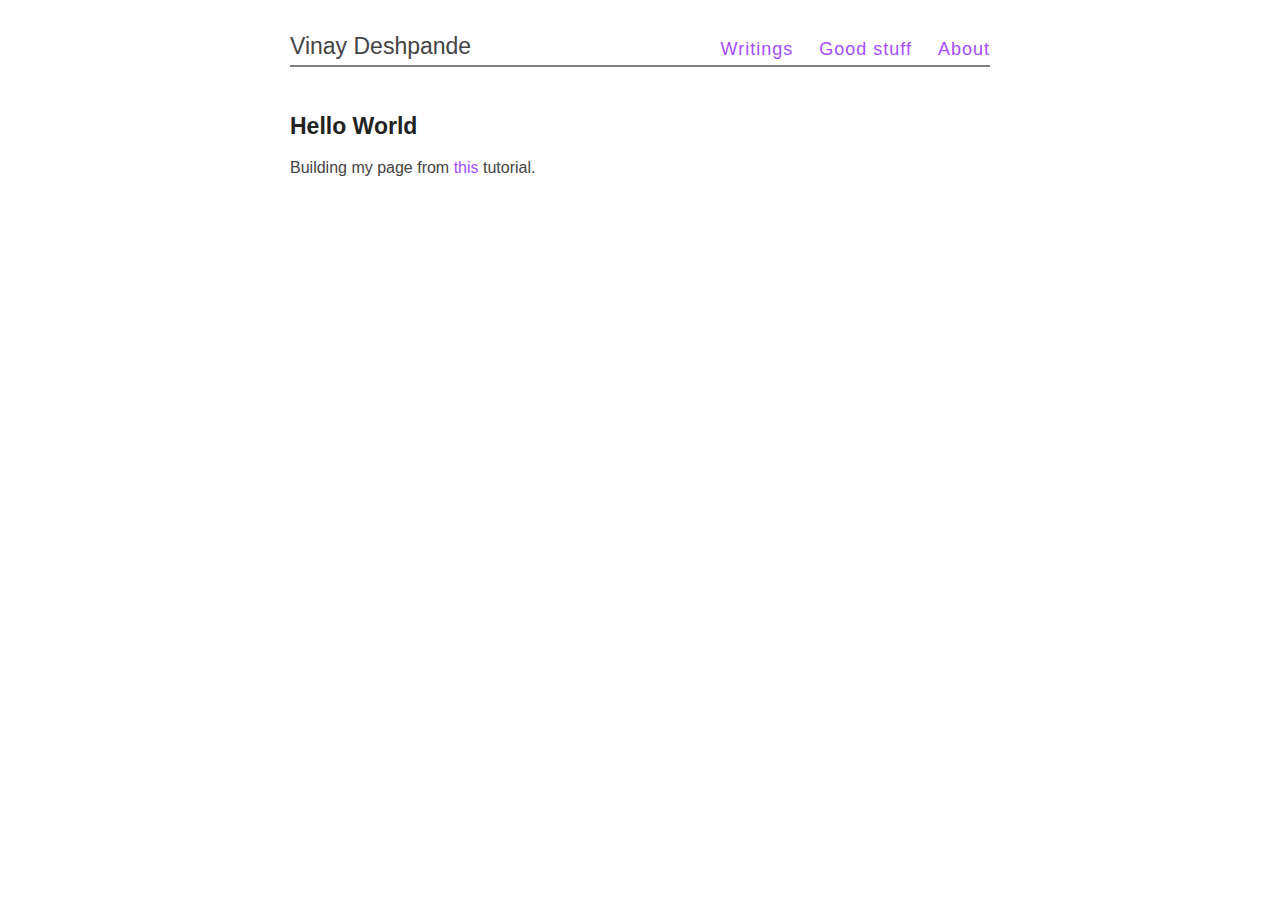
<file: index.html>
<!DOCTYPE html>
<html lang="en">
  <head>
    <meta charset="utf-8">
    <meta name="viewport" content="width=device-width">

    <title>Vinay Deshpande</title>
    <meta name="description" content="An example webpage.">
    <meta name="author" content="Vinay Deshpande">
    <link rel="stylesheet" type="text/css" href="style.css">
  </head>
  <body>
    <header>
      Vinay Deshpande
    </header>
    <nav>
      <a href="writings.html">Writings</a>
      <a href="good-stuff.html">Good stuff</a>
      <a href="about.html">About</a>
    </nav>
    <article>
      <h2>Hello World</h2>
      <p>Building my page from <a href=https://rutar.org/writing/how-to-build-a-personal-webpage-from-scratch/>this</a> tutorial.</p>
    </article>
  </body>
</html>
</file>
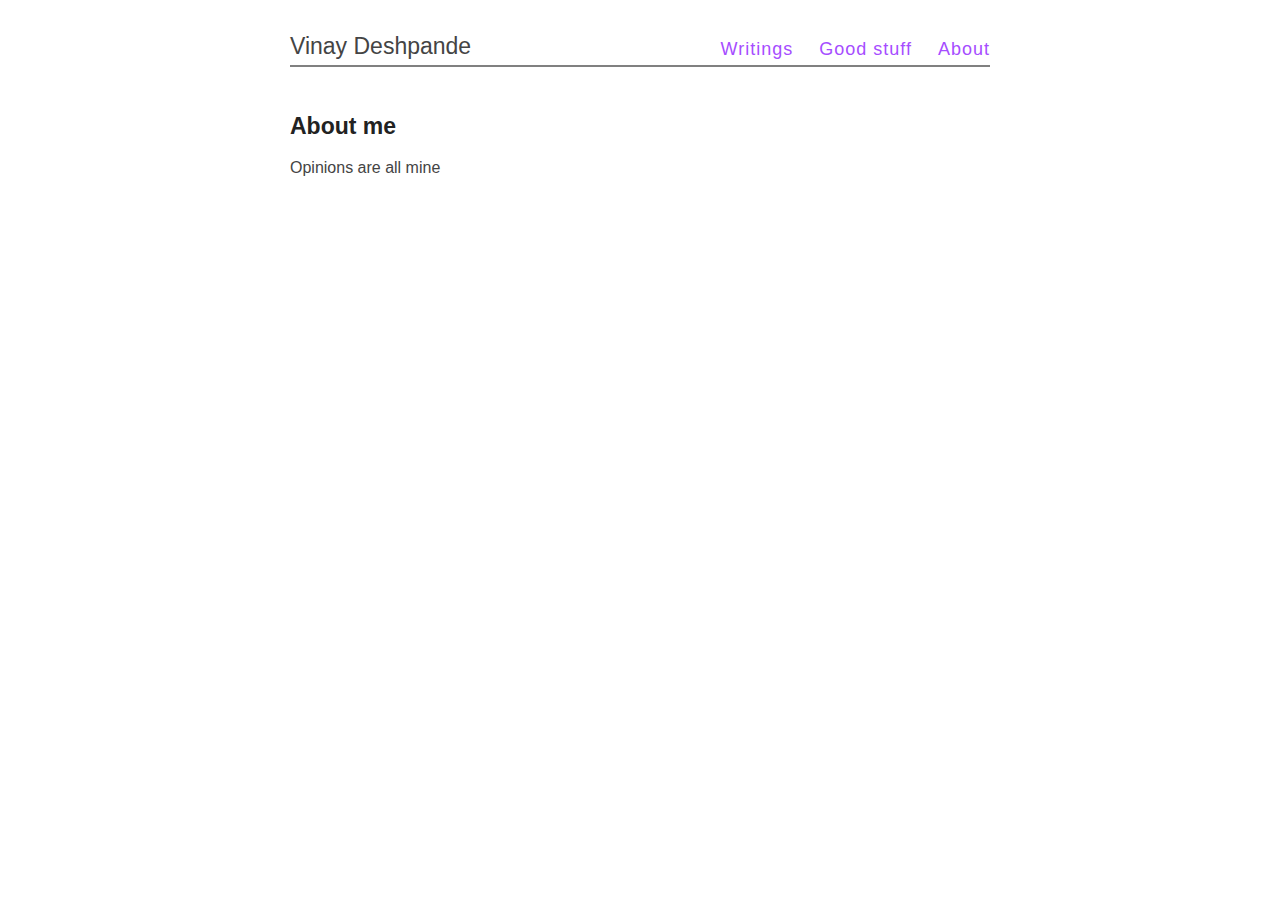
<file: about.html>
<!DOCTYPE html>
<html lang="en">
  <head>
    <meta charset="utf-8">
    <meta name="viewport" content="width=device-width">

    <title>Vinay Deshpande</title>
    <meta name="description" content="An example webpage.">
    <meta name="author" content="Vinay Deshpande">
    <link rel="stylesheet" type="text/css" href="style.css">
  </head>
  <body>
    <header>
      Vinay Deshpande
    </header>
    <nav>
      <a href="writings.html">Writings</a>
      <a href="good-stuff.html">Good stuff</a>
      <a href="about.html">About</a>
    </nav>
    <article>
      <h2>About me</h2>
      Opinions are all mine
    </article>
  </body>
</html>
</file>
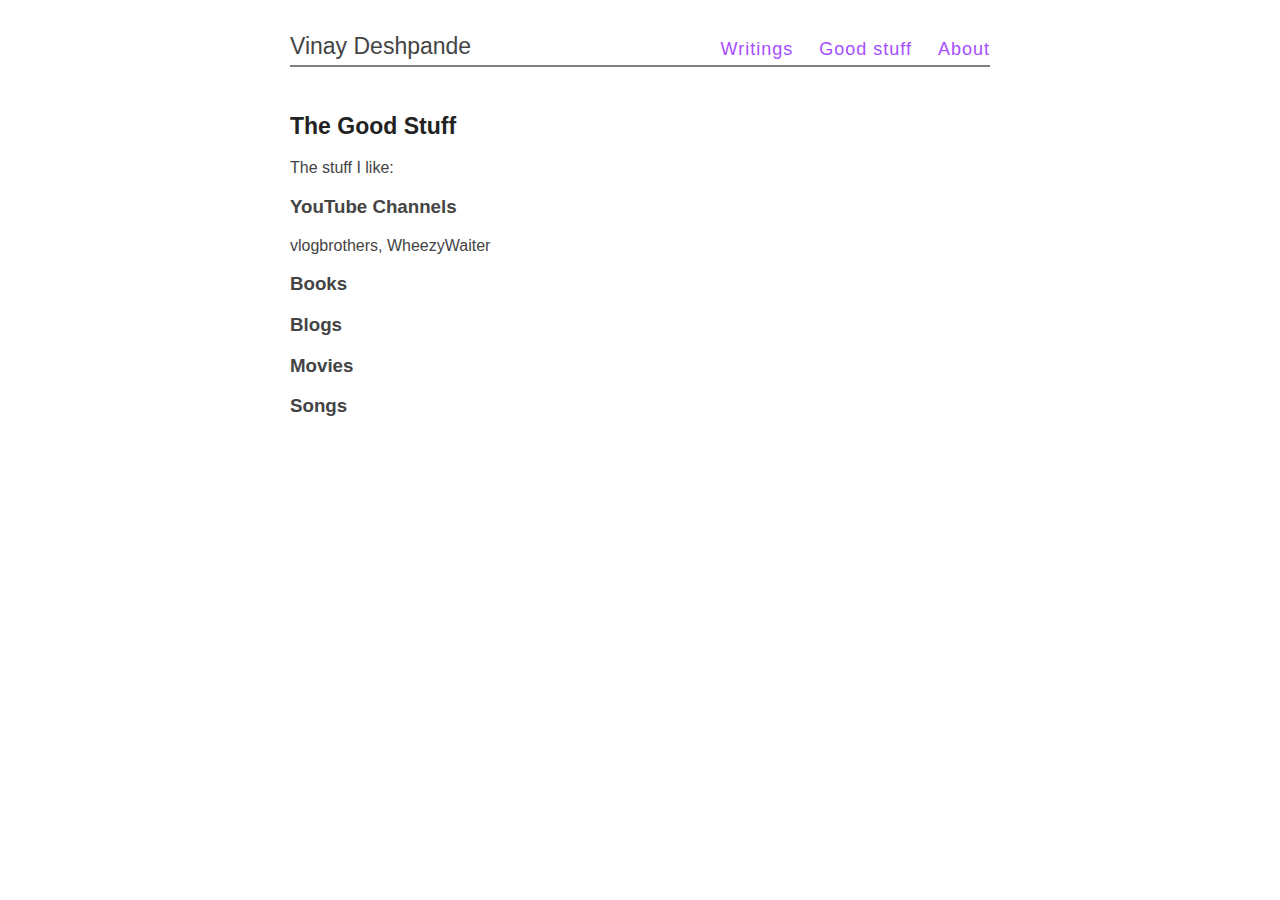
<file: good-stuff.html>
<!DOCTYPE html>
<html lang="en">
  <head>
    <meta charset="utf-8">
    <meta name="viewport" content="width=device-width">

    <title>Vinay Deshpande</title>
    <meta name="description" content="An example webpage.">
    <meta name="author" content="Vinay Deshpande">
    <link rel="stylesheet" type="text/css" href="style.css">
  </head>
  <body>
    <header>
      Vinay Deshpande
    </header>
    <nav>
      <a href="writings.html">Writings</a>
      <a href="good-stuff.html">Good stuff</a>
      <a href="about.html">About</a>
    </nav>
    <article>
      <h2>The Good Stuff</h2>
      The stuff I like:
      <h3>YouTube Channels</h3>
        vlogbrothers, WheezyWaiter
      <h3>Books</h3>
      <h3>Blogs</h3>
      <h3>Movies</h3>
      <h3>Songs</h3>
    </article>
  </body>
</html>
</file>
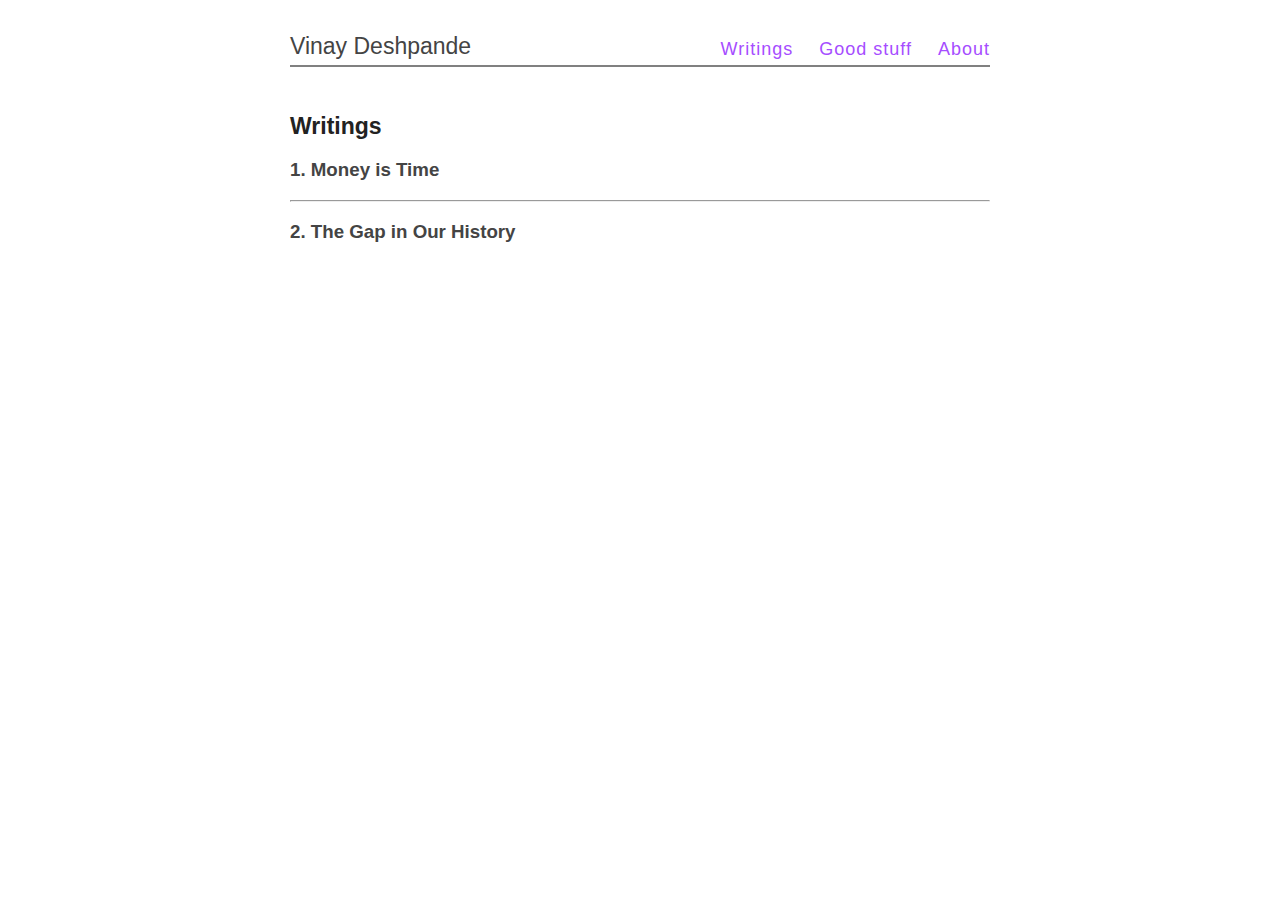
<file: writings.html>
<!DOCTYPE html>
<html lang="en">
  <head>
    <meta charset="utf-8">
    <meta name="viewport" content="width=device-width">

    <title>Vinay Deshpande</title>
    <meta name="description" content="An example webpage.">
    <meta name="author" content="Vinay Deshpande">
    <link rel="stylesheet" type="text/css" href="style.css">
  </head>
  <body>
    <header>
      Vinay Deshpande
    </header>
    <nav>
      <a href="writings.html">Writings</a>
      <a href="good-stuff.html">Good stuff</a>
      <a href="about.html">About</a>
    </nav>
    <article>
      <h2>Writings</h2>
      <h3>1. Money is Time</h3>
      <hr></hr>
      <h3>2. The Gap in Our History</h3>
    </article>
  </body>
</html>
</file>
<file: style.css>
body {
  margin: 0 auto;
  max-width: 700px;
  min-width: 0;
  padding: 0 10px 25px;
  font-family: "Helvetica", "Arial", sans-serif;
}

h2 {
  margin-top: 1em;
  padding-top: 1em;
}
nav a {
  margin-left: 20px;
}

body {
  color: #444;
}
h1, h2, strong {
  color: #222;
}

header {
  margin: 0px;
  font-size: 23px;
}
article {
  font-size: 16px;
}
nav {
  font-size: 18px;
  letter-spacing: 1px;
}
h1 {
  font-size: 26px;
}
h2 {
  font-size: 23px;
}

a {
  color: #a64dff;
  text-decoration: none;
}

/* CSS Grid */

body {
  display: grid;
  row-gap: 5px;
  grid-template-columns: auto auto;
  grid-template-rows: 60px auto;
  grid-template-areas:
    "header nav"
    "ct ct"
}
header {
  grid-area: header;
  justify-self: left;
  align-self: end;
}
nav {
  grid-area: nav;
  justify-self: right;
  align-self: end;
}
nav a {
  text-align: right;
}
article {
  grid-area: ct;
  border-top: 2px solid gray;
}

@media screen and (max-width: 430px) {
  body {
    grid-template-columns: auto;
    grid-template-rows: minmax(40px, auto) minmax(30px, auto) auto auto;
    grid-template-areas:
    "header"
    "nav"
    "ct"
  }
  header, nav {
    text-align: center;
    justify-self: center;
  }
  nav a {
    margin: 0 10px;
  }
}
</file>
